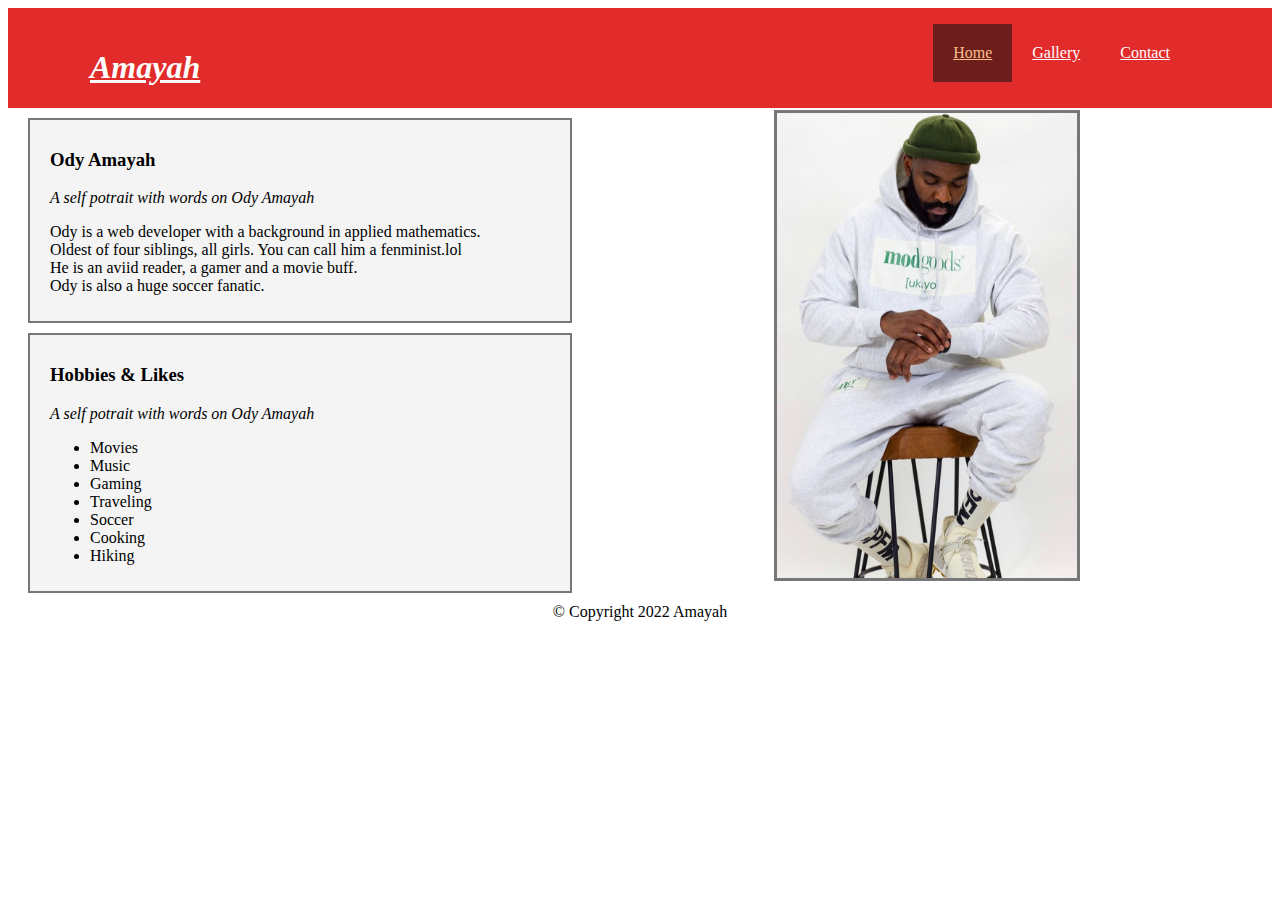
<file: index.html>
<!DOCTYPE html>
<html lang="en">

<head>
    <meta charset="UTF-8">
    <meta name="viewport" content="width=device-width, initial-scale=1.0, maximum-scale=1.0, user-scalable=no">
    <link href="index.css" rel="stylesheet" type="text/css" media="all">

    <title>Bio Page</title>
</head>

<body>


    <header>
        <nav id="navbar">
            <div class="container">
                <h1 class="logo"><a href="index.html"><I>Amayah</I></a></h1>
                <ul>
                    <li><a class="current" href="index.html">Home</a></li>
                    <li><a href="gallery.html">Gallery</a></li>
                    <li><a href="contact.html">Contact</a></li>
                </ul>
            </div>
        </nav>
    </header>

    <div>
        <main>


            <div class="box">
                <h3>Ody Amayah</h3>
                <p><i>A self potrait with words on Ody Amayah</i></p>
                <p>Ody is a web developer with a background in applied mathematics. <br> Oldest of four siblings, all
                    girls. You can call him a fenminist.lol <br> He is an aviid reader, a gamer and a movie buff.<br>Ody
                    is
                    also a huge soccer fanatic.</p>
            </div>

            <div class="box">
                <h3>Hobbies & Likes</h3>
                <p><i>A self potrait with words on Ody Amayah</i></p>
                <ul>
                    <li>Movies</li>
                    <li>Music</li>
                    <li>Gaming</li>
                    <li>Traveling</li>
                    <li>Soccer</li>
                    <li>Cooking</li>
                    <li>Hiking</li>
                </ul>
            </div>

            <div class="small-circle">

            </div>
        </main>
    </div>

    <div>
        <footer>
            <center>&copy; Copyright 2022 Amayah</center>
        </footer>
    </div>


</body>

</html>
</file>
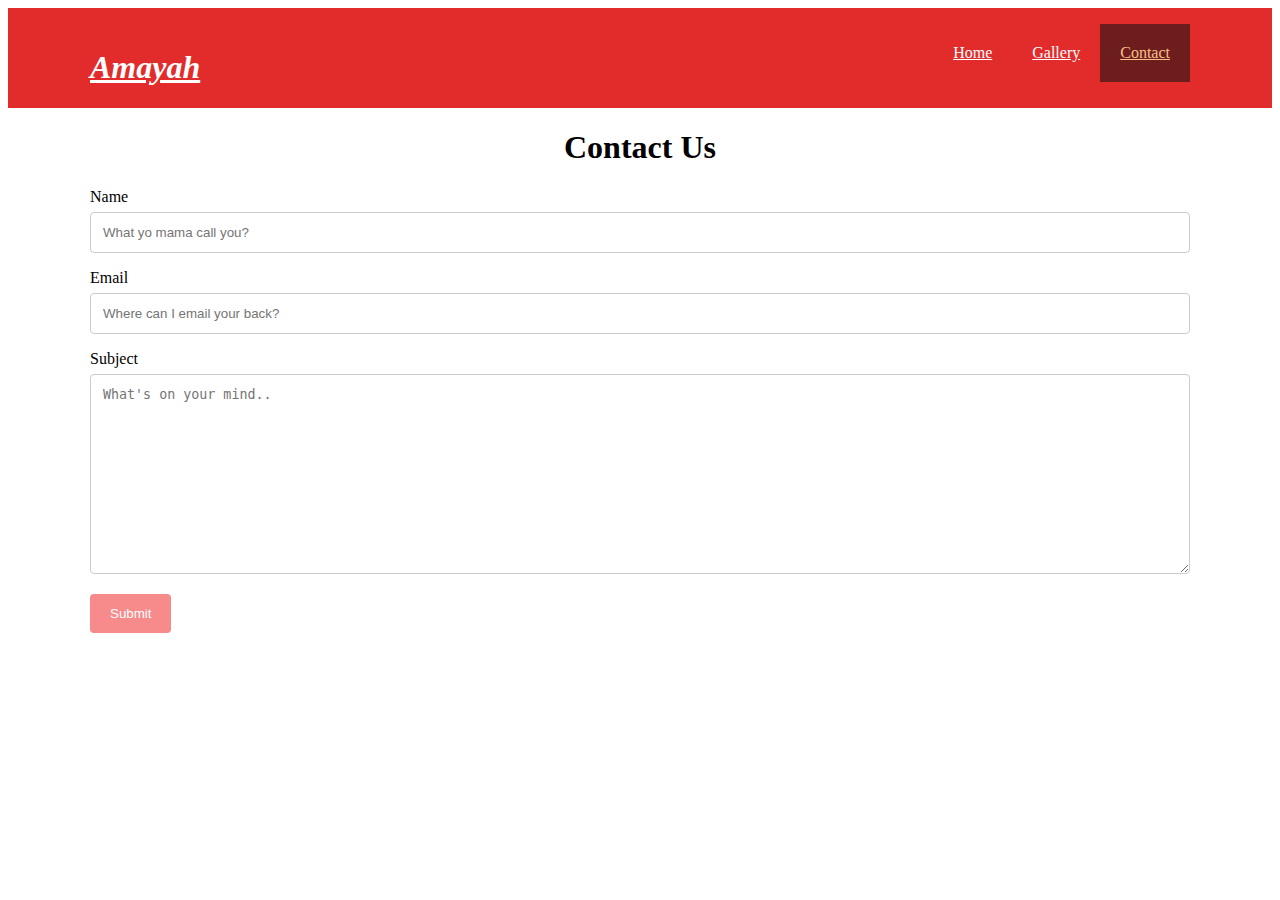
<file: contact.html>
<!DOCTYPE html>
<html lang="en">

<head>
    <meta charset="UTF-8">
    <meta name="viewport" content="width=device-width, initial-scale=1.0, maximum-scale=1.0, user-scalable=no">
    <link href="index.css" rel="stylesheet" type="text/css" media="all">
    <title>Contact</title>
</head>

<body>
    <div>
        <header>
            <nav id="navbar">
                <div class="container">
                    <h1 class="logo"><a href="index.html"><I>Amayah</I></a></h1>
                    <ul>
                        <li><a href="index.html">Home</a></li>
                        <li><a href="gallery.html">Gallery</a></li>
                        <li><a class="current" href="contact.html">Contact</a></li>
                    </ul>
                </div>
            </nav>
        </header>
        <div>
            <center><h1>Contact Us</h1></center>
        </div>
        <div class="container">
            <form action="action_page.php">

                <label for="fname">Name</label>
                <input type="text" id="flname" name="flname" placeholder="What yo mama call you?">

                <label for="lname">Email</label>
                <input type="text" id="Email" name="email" placeholder="Where can I email your back?">



                <label for="subject">Subject</label>
                <textarea id="subject" name="subject" placeholder="What's on your mind.."
                    style="height:200px"></textarea>

                <input type="submit" value="Submit">

            </form>
        </div>
</body>

</html>
</file>
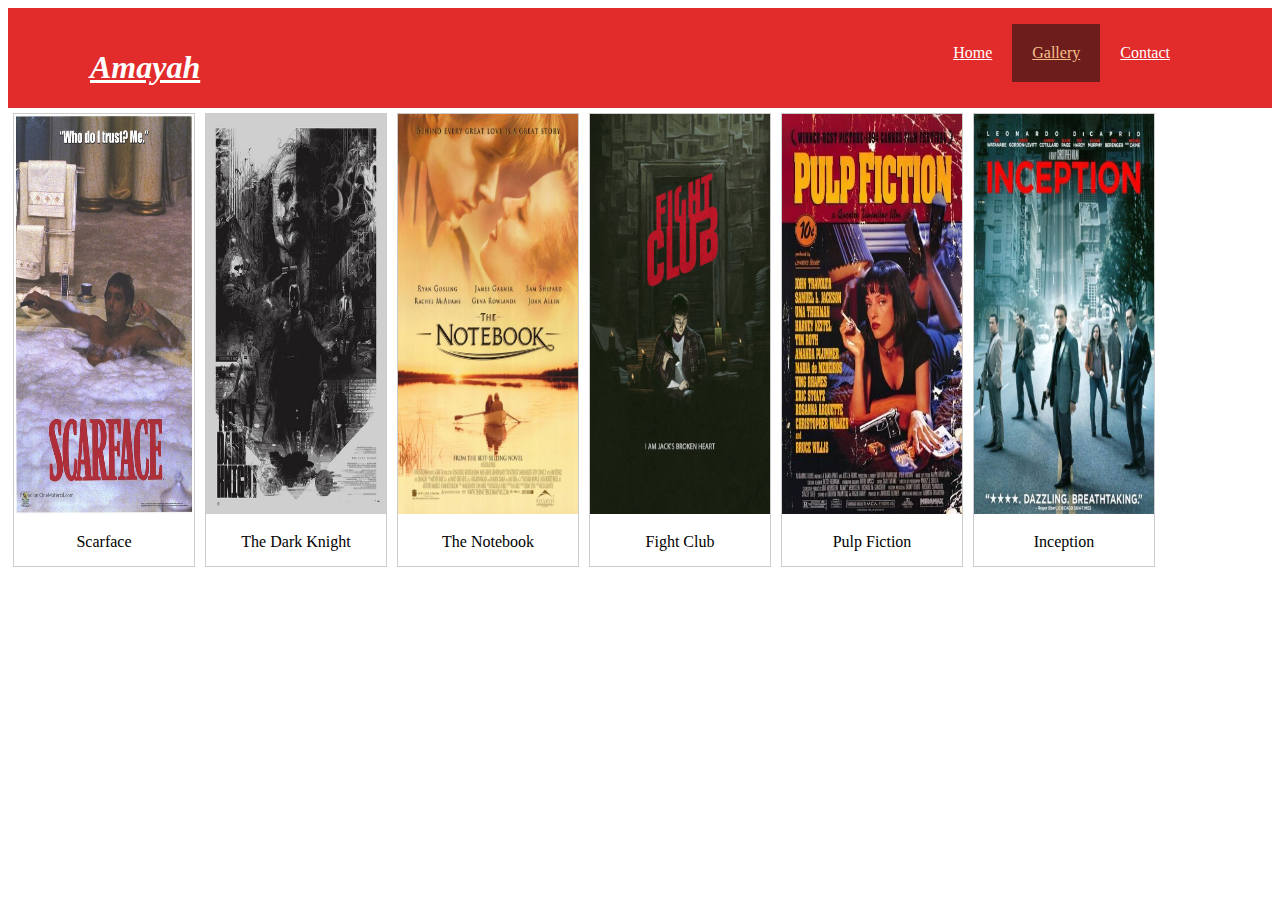
<file: gallery.html>
<!DOCTYPE html>
<html lang="en">

<head>
    <meta charset="UTF-8">
    <meta name="viewport" content="width=device-width, initial-scale=1.0, maximum-scale=1.0, user-scalable=no">
    <link href="index.css" rel="stylesheet" type="text/css" media="all">
    <title>Gallery</title>
</head>

<body>
    <!-- <header>
        <nav>
            <input type="checkbox" id="check">
            <label class="logo">Amayah</label>
            <ul>
              <li><a href="index.html">Home</a></li>
              <li><a class="active"  href="gallery.html">Gallery</a></li>    
              <li><a href="contact.html">Contact</a></li>
            </ul>
          </nav>
    </header> -->

    <header>
        <nav id="navbar">
          <div class="container">
            <h1 class="logo"><a href="index.html"><I>Amayah</I></a></h1>
            <ul>
              <li><a  href="index.html">Home</a></li>
              <li><a class="current" href="gallery.html">Gallery</a></li>
              <li><a href="contact.html">Contact</a></li>
            </ul>
          </div>
        </nav>
      </header>

    <div>
        <main>
            <div class="gallery">
                <img src="assets/sarface.jpg" width="600" height="400">
                <div class="desc">Scarface</div>
            </div>

            <div class="gallery">
                <img src="assets/thedarkknight.jpg"  width="600" height="400">
                <div class="desc">The Dark Knight</div>
            </div>

            <div class="gallery">
                <img src="assets/thenotebook.jpg"  width="600" height="400">
                <div class="desc">The Notebook</div>
            </div>

            <div class="gallery">
                <img src="assets/fightclub.jpg"  width="600" height="400">
                <div class="desc">Fight Club</div>
            </div>

            <div class="gallery">
                <img src="assets/pulpfiction.jpg"  width="600" height="400">
                <div class="desc">Pulp Fiction</div>
            </div>

            <div class="gallery">
                <img src="assets/inception.jpg"  width="600" height="400">
                <div class="desc">Inception</div>
            </div>

            
            
        </main>
    </div>

</body>

</html>
</file>
<file: index.css>
#navbar {
    background: rgb(226, 43, 43);
    color: #fff;
    overflow: auto;
  }
  
  #navbar a {
    color: #fff;
  }
  
  #navbar .logo {
    float: left;
    padding-top: 20px;
  }
  
  #navbar ul {
    list-style: none;
    float: right;
  }
  
  #navbar ul li {
    float: left;
  }
  
  #navbar ul li a {
    display: block;
    padding: 20px;
    text-align: center;
  }
  
  #navbar ul li a:hover, 
  #navbar ul li a.current {
    background: rgb(110, 29, 29);
    color: #f7c08a;
  }


  .box {
    background: #f4f4f4;
    border: 2px #777 solid;
    width: 500px;
    padding: 10px 20px 10px 20px;
    margin: 10px 20px 10px 20px;
  
  }

  #section{
    width: 96%;
    max-width: 1200px;
    margin: 0 auto;
}

  .small-circle{
    width: 300px;
    height: 465px;
    border: 3px #777 solid;
    position: absolute;
    top: 110px;
    right: 200px;
    background-image: url("assets/odyama.jpg");
    background-position: center;
    background-size: cover;
}

  

input[type=text], select, textarea {
    width: 100%; 
    padding: 12px; 
    border: 1px solid #ccc; 
    border-radius: 4px;
    box-sizing: border-box; 
    margin-top: 6px; 
    margin-bottom: 16px; 
    resize: vertical 
  }
  
  
  input[type=submit] {
    background-color: #f78a8a;
    color: white;
    padding: 12px 20px;
    border: none;
    border-radius: 4px;
    cursor: pointer;
  }
  
  
  input[type=submit]:hover {
    background-color: #45a049;
  }
  
  
  .container {
    margin: auto;
    max-width: 1100px;
    overflow: auto;
    padding: 0 20px;
  }

  div.gallery {
  margin: 5px;
  border: 1px solid #ccc;
  float: left;
  width: 180px;
}

div.gallery:hover {
  border: 1px solid #777;
}

div.gallery img {
  
  max-width: 100%;
}

div.desc {
  padding: 15px;
  text-align: center;
}
</file>
